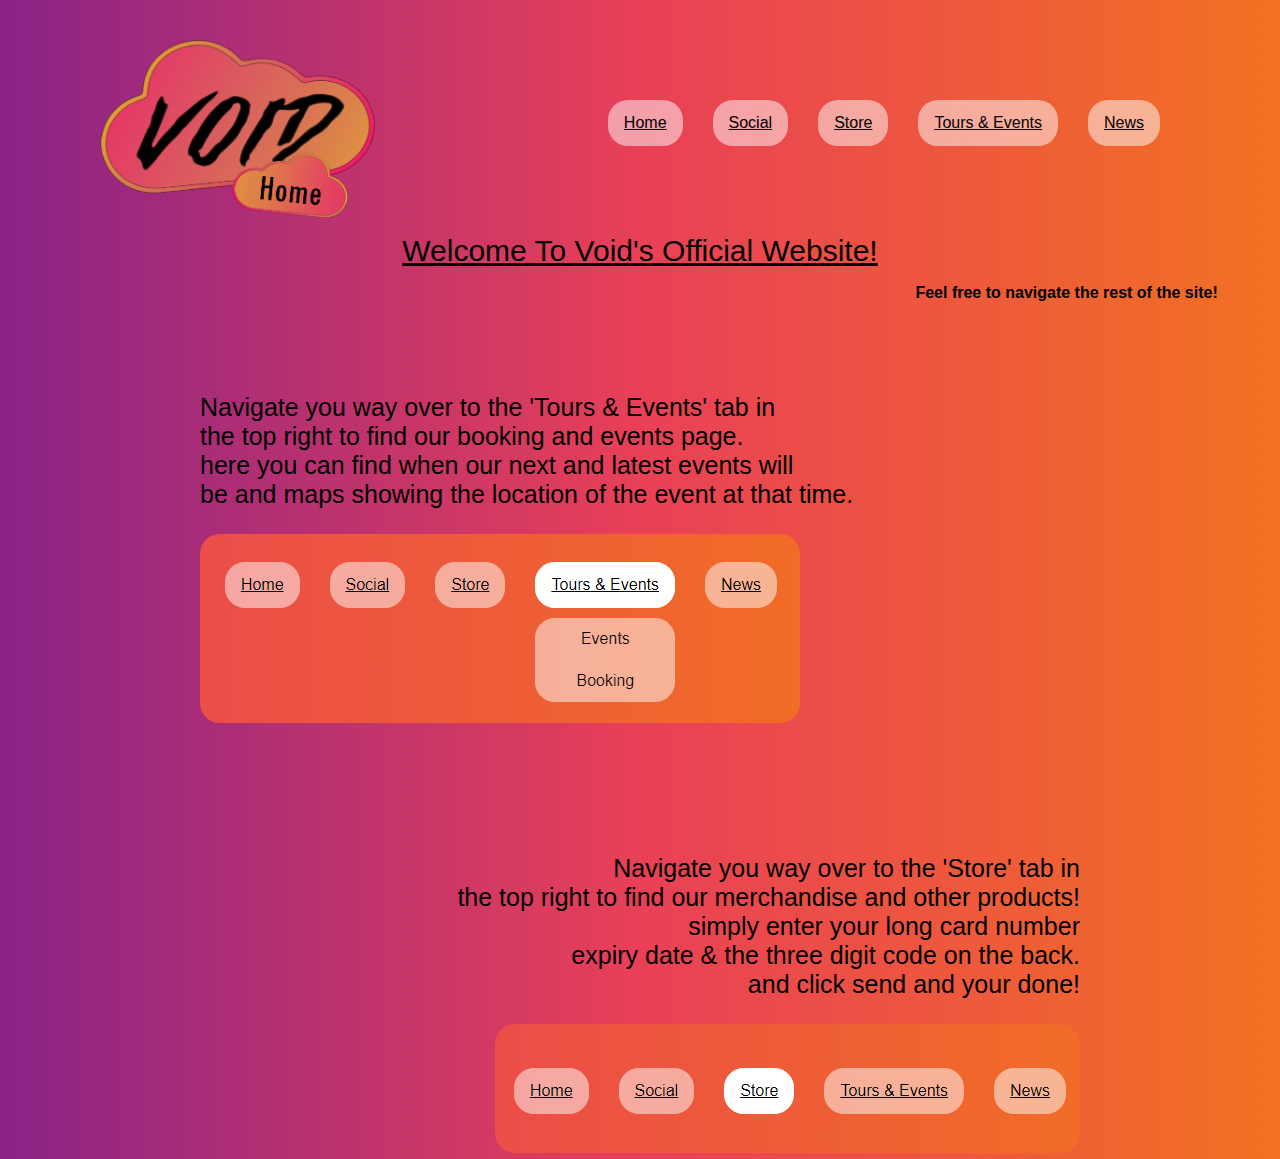
<file: index.html>
<!DOCTYPE html>
<html>
<body>
<head>
<link rel="stylesheet" href="css/style1.css" type="text/css">
<title>
Home - Void
</title>
</head>
<ul>
  <a href="#" class="navbar-left"><img  style="max-width:275px; margin-top: 40px; margin-left: 100px" src="images/void-home.png"></a>
  <li style="margin-top: 100px; margin-right: 120px"><a href="news.html">News</a></li>
  <div class="dropdown">
      <button class="dropbtn">
           <li><a href="#">Tours & Events</a></li>
      <i class="fa fa-caret-down"></i>
      </button>
    <div class="dropdown-content">
      <a href="events.html">Events</a>
      <a href="booking.html">Booking</a>
    </div>
</div>
  <li style="margin-top: 100px; margin-right: 30px"><a href="store.html">Store</a></li>
  <li style="margin-top: 100px; margin-right: 30px"><a href="social.html">Social</a></li>
  <li style="margin-top: 100px; margin-right: 30px"><a href="home.html">Home</a></li>
</ul>
<div class="homeTitle">
<u><header>Welcome To Void's Official Website!</header></u>
</div>

<div class="homeTours">
<p>Navigate you way over to the 'Tours & Events' tab in <br> the top right to find our booking and events page.<br>here you can find when our next and latest events will<br> be and maps showing the location of the event at that time.<br></p>
<img style="border-radius: 20px" src="images/tours&events.png">
</div>
<div class="homeStore">
<p>Navigate you way over to the 'Store' tab in <br> the top right to find our merchandise and other products!<br>simply enter your long card number<br>expiry date & the three digit code on the back.<br>and click send and your done!</p>
<img style="border-radius: 20px" src="images/store.png">
</div>

<center><b>
<p>Feel free to navigate the rest of the site!</p>
</center></b>







</body>
</html>
</file>
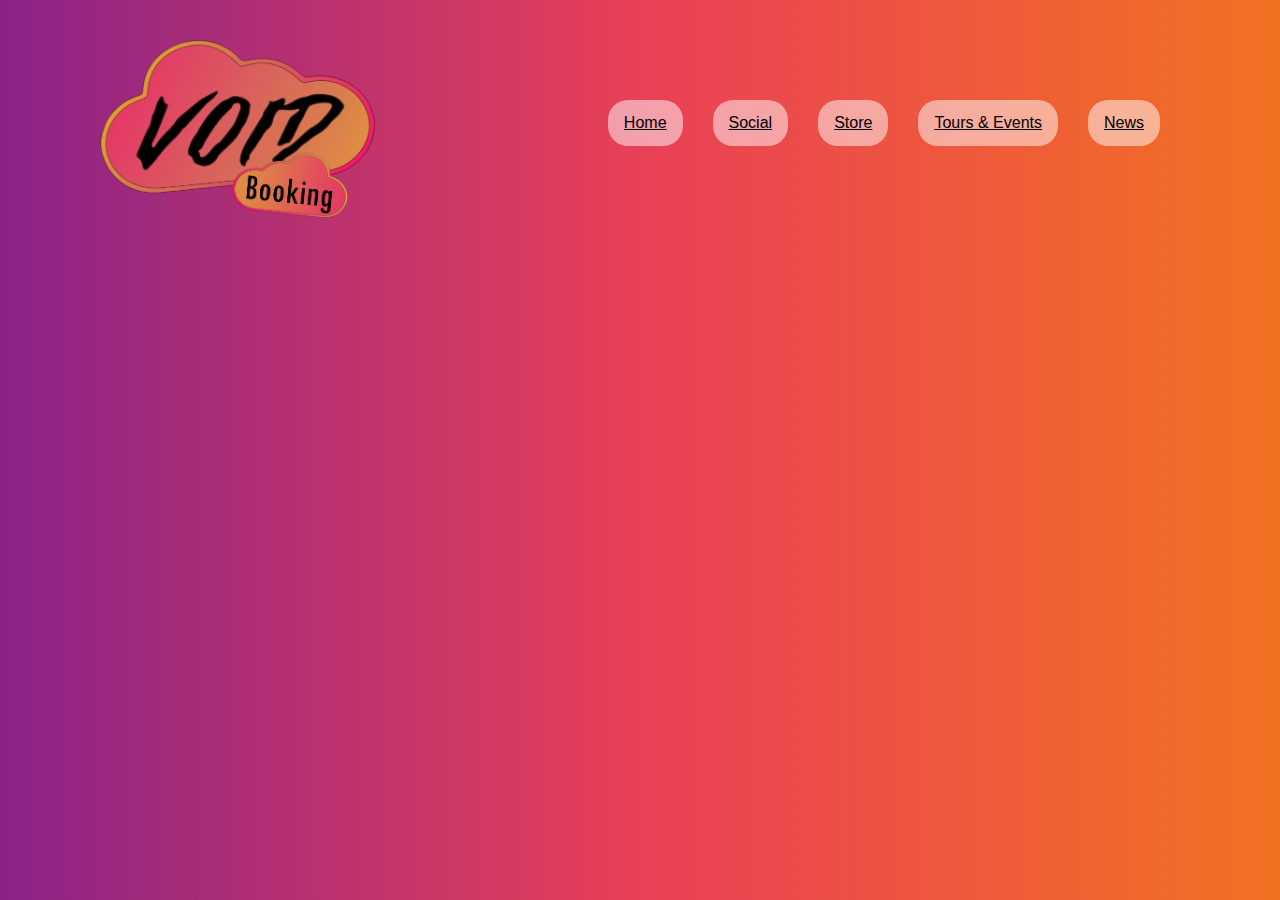
<file: booking.html>
<!DOCTYPE html>
<html>
<body>
<head>
<link rel="stylesheet" href="css/style1.css" type="text/css">
<title>
Booking - Void
</title>
</head>

<ul>
  <a href="#" class="navbar-left"><img  style="max-width:275px; margin-top: 40px; margin-left: 100px" src="images/void-booking.png"></a>
  <li style="margin-top: 100px; margin-right: 120px"><a href="news.html">News</a></li>
  <div class="dropdown">
      <button class="dropbtn">
           <li><a href="#">Tours & Events</a></li>
      <i class="fa fa-caret-down"></i>
      </button>
    <div class="dropdown-content">
      <a href="events.html">Events</a>
      <a href="booking.html">Booking</a>
    </div>
</div>
  <li style="margin-top: 100px; margin-right: 30px"><a href="store.html">Store</a></li>
  <li style="margin-top: 100px; margin-right: 30px"><a href="social.html">Social</a></li>
  <li style="margin-top: 100px; margin-right: 30px"><a href="home.html">Home</a></li>
</ul>

<center>
<iframe src="https://docs.google.com/forms/d/e/1FAIpQLSf2UxMw5Pu8Mz5v7st7gy8rR8D9ZXs4CvudVGjnMF3Y4zkidQ/viewform" width="1000" height="650" frameborder="0" marginheight="0" marginwidth="0" overflow="hidden">Loading...</iframe>
</center>










</body>
</html>
</file>
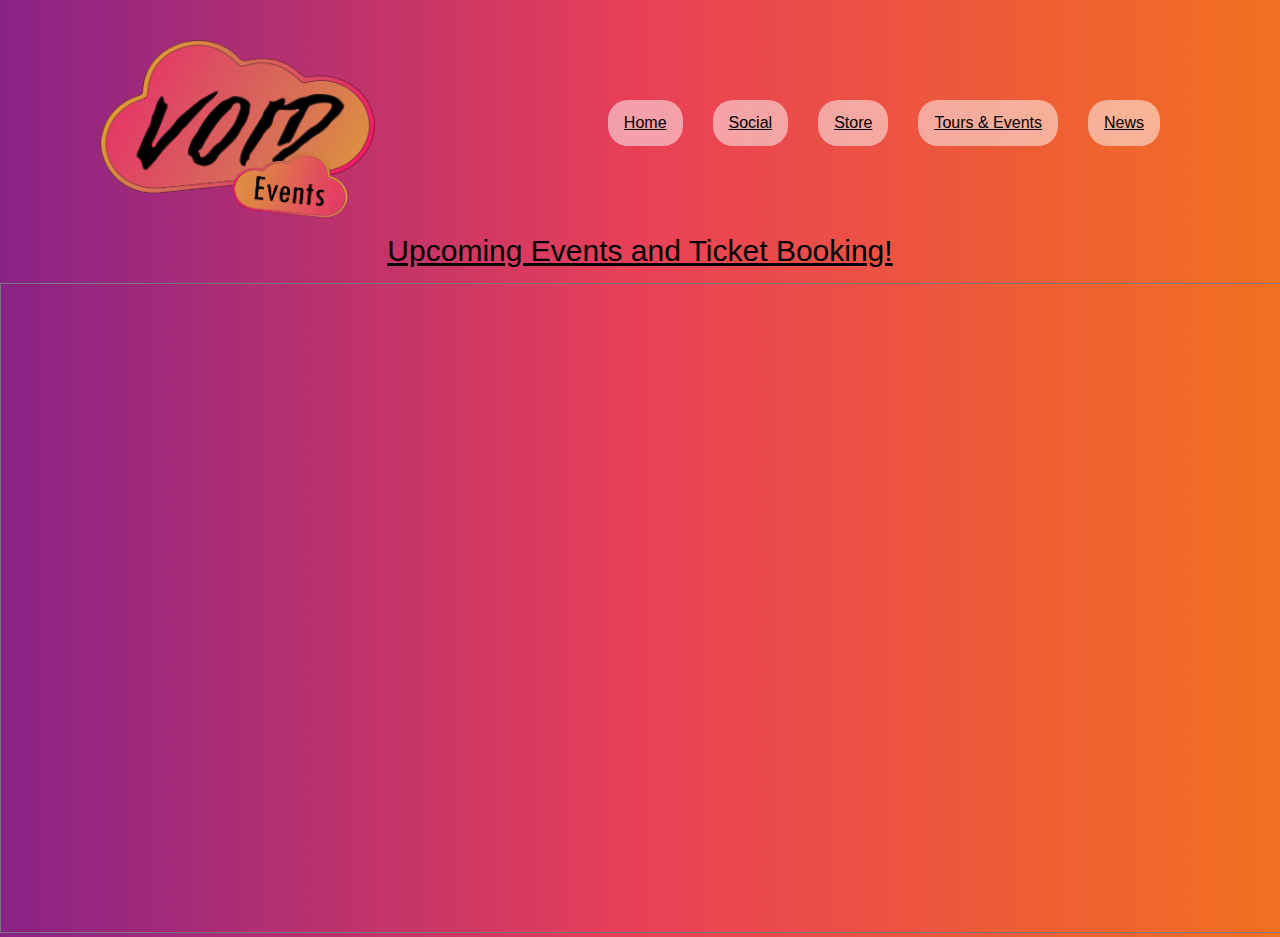
<file: events.html>
<!DOCTYPE html>
<html>
<body>
<head>
<link rel="stylesheet" href="css/style1.css" type="text/css">
<title>
Calendar & Booking - Void
</title>
</head>

<ul>
  <a href="#" class="navbar-left"><img  style="max-width:275px; margin-top: 40px; margin-left: 100px" src="images/void-events.png"></a>
  <li style="margin-top: 100px; margin-right: 120px"><a href="news.html">News</a></li>
  <div class="dropdown">
      <button class="dropbtn">
           <li><a href="#">Tours & Events</a></li>
      <i class="fa fa-caret-down"></i>
      </button>
    <div class="dropdown-content">
      <a href="events.html">Events</a>
      <a href="booking.html">Booking</a>
    </div>
</div>
  <li style="margin-top: 100px; margin-right: 30px"><a href="store.html">Store</a></li>
  <li style="margin-top: 100px; margin-right: 30px"><a href="social.html">Social</a></li>
  <li style="margin-top: 100px; margin-right: 30px"><a href="home.html">Home</a></li>
</ul>

<div class="homeTitle">
<u><header>Upcoming Events and Ticket Booking!</header></u>
</div>

<div class="calendar">
<center>
<iframe src="https://calendar.google.com/calendar/embed?title=Void%20Calendar&amp;showTitle=0&amp;showDate=0&amp;showPrint=0&amp;showTabs=0&amp;showCalendars=0&amp;showTz=0&amp;height=600&amp;wkst=2&amp;bgcolor=%23ffffff&amp;src=tschs.net_5ab7le183icl3jjrc7vejj22do%40group.calendar.google.com&amp;color=%23865A5A&amp;ctz=Europe%2FLondon" 
style="border:solid 1px #777" width="1700" height="650" frameborder="0" scrolling="no">
</iframe>
</center>
</div>

<!--
<div class="homeTitle" style="margin-top: 15px margin-bottom: 15px;">
<u><header>Where our events will be held!</header></u>
</div>

<center><iframe style="margin-top: 15px;" src="https://www.google.com/maps/embed?pb=!1m18!1m12!1m3!1d2556.361098037564!2d0.002837535459087442!3d51.502455584581156!2m3!1f0!2f0!3f0!3m2!1i1024!2i768!4f13.1!3m3!1m2!1s0x47d8a81c5507b387%3A0x981ded0cf3b9dadf!2sThe+O2!5e0!3m2!1sen!2suk!4v1551798447974" width="1700" height="650" frameborder="0" style="border:0" allowfullscreen></iframe></center>
-->






</body>
</html>
</file>
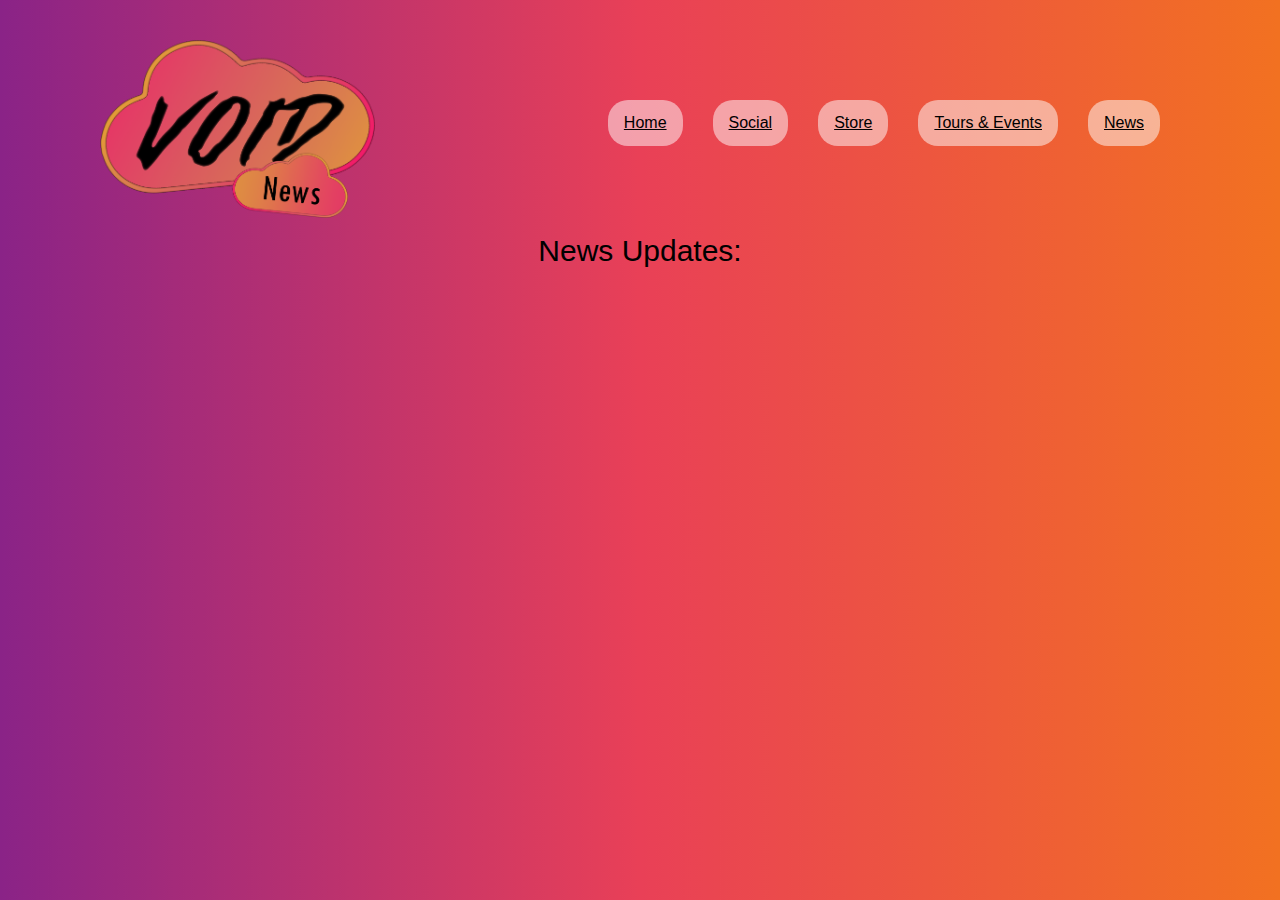
<file: news.html>
<!DOCTYPE html>
<html>
<body>
<head>
<link rel="stylesheet" href="css/style1.css" type="text/css">
<title>
News - Void
</title>
</head>

<ul>
  <a href="#" class="navbar-left"><img  style="max-width:275px; margin-top: 40px; margin-left: 100px" src="images/void-news.png"></a>
  <li style="margin-top: 100px; margin-right: 120px"><a href="news.html">News</a></li>
  <div class="dropdown">
      <button class="dropbtn">
           <li><a href="#">Tours & Events</a></li>
      <i class="fa fa-caret-down"></i>
      </button>
    <div class="dropdown-content">
      <a href="events.html">Events</a>
      <a href="booking.html">Booking</a>
    </div>
</div>
  <li style="margin-top: 100px; margin-right: 30px"><a href="store.html">Store</a></li>
  <li style="margin-top: 100px; margin-right: 30px"><a href="social.html">Social</a></li>
  <li style="margin-top: 100px; margin-right: 30px"><a href="home.html">Home</a></li>
</ul>

<div class="homeTitle">
<header>News Updates:</header>
</div>












</body>
</html>
</file>
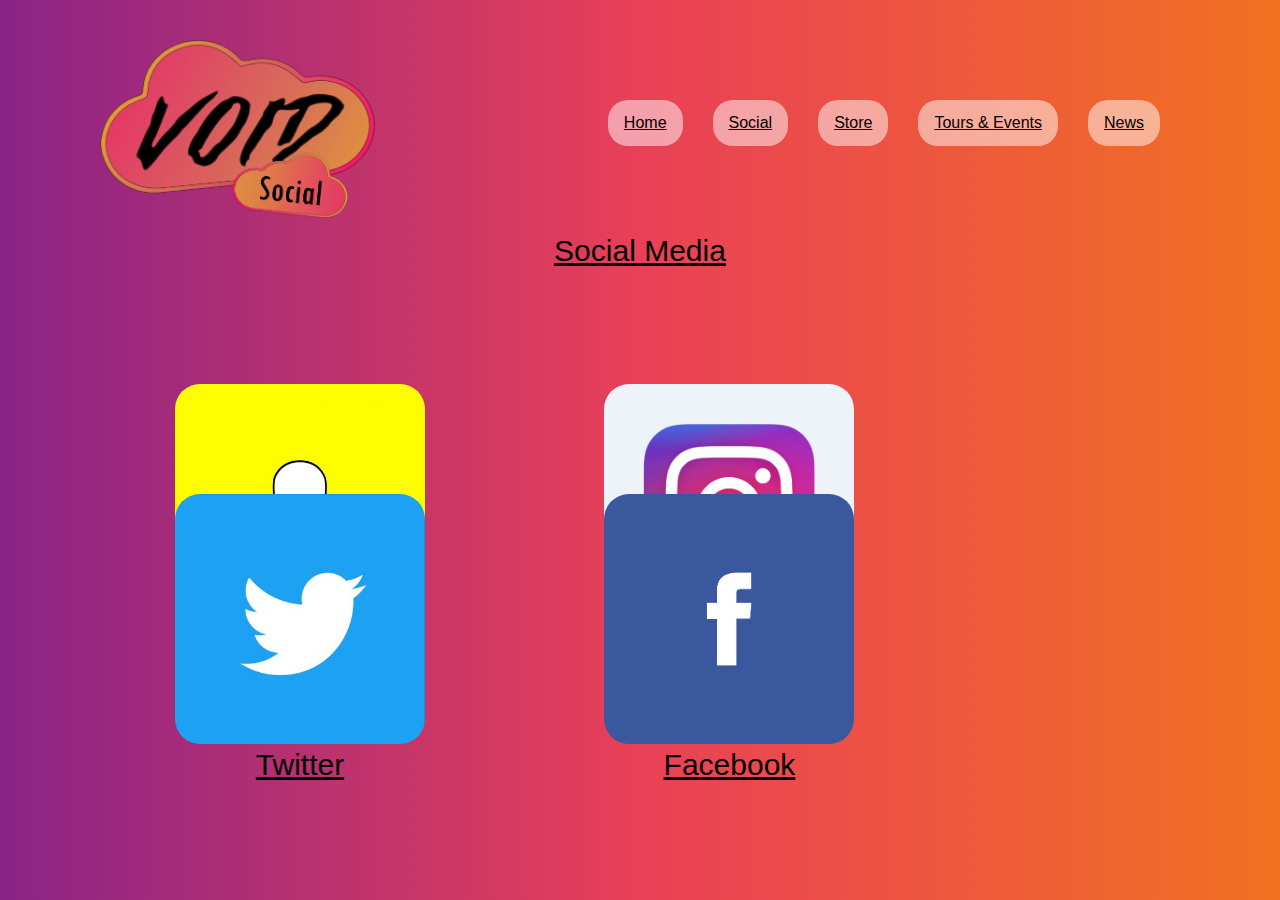
<file: social.html>
<!DOCTYPE html>
<html>
<body>
<head>
<link rel="stylesheet" href="css/style1.css" type="text/css">
<title>
Social - Void
</title>
</head>

<ul>
  <a href="#" class="navbar-left"><img  style="max-width:275px; margin-top: 40px; margin-left: 100px" src="images/void-social.png"></a>
  <li style="margin-top: 100px; margin-right: 120px"><a href="news.html">News</a></li>
  <div class="dropdown">
      <button class="dropbtn">
           <li><a href="#">Tours & Events</a></li>
      <i class="fa fa-caret-down"></i>
      </button>
    <div class="dropdown-content">
      <a href="events.html">Events</a>
      <a href="booking.html">Booking</a>
    </div>
</div>
  <li style="margin-top: 100px; margin-right: 30px"><a href="store.html">Store</a></li>
  <li style="margin-top: 100px; margin-right: 30px"><a href="social.html">Social</a></li>
  <li style="margin-top: 100px; margin-right: 30px"><a href="home.html">Home</a></li>
</ul>

<div class="homeTitle">
<u><header>Social Media</header></u>
</div>
<br>
<br>
<div class="icons">

<div class="column">
<a href="https://snapchat.com" target="_blank"><img src="images/snapchat.jpg" height="250" width="250" style="border-radius: 10%"></img></a>
    <u><span class="caption">Snapchat</span></u>
</div>
<div class="column">
<a href="https://instagram.com" target="_blank"><img src="images/instagram.png" height="250" width="250" style="border-radius: 10%"></img></a>
    <u><span class="caption">Instagram</span></u>
</div>
<div class="column">
<a href="https://twitter.com" target="_blank"><img src="images/twitter.jpg" height="250" width="250" style="border-radius: 10%"></img></a>
    <u><span class="caption">Twitter</span></u>
</div>
<div class="column">
<a href="https://facebook.com" target="_blank"><img src="images/facebook.jpg" height="250" width="250" style="border-radius: 10%"></img></a>
    <u><span class="caption">Facebook</span></u>
</div>

</div>









</body>
</html>
</file>
<file: css/style1.css>
html,body {
	height: 100%;
	width: 100%
}

body {
    margin:auto;
    background-size: 100%;
    position:relative;
    font-family: sans-serif;
    background-image: url("../images/background.jpg");
    background-repeat: repeat;

}

ul {
    list-style-type: none;
    margin: 0;
    padding: 0;
    overflow: hidden;
    font-color: black;
    text-decoration: none;
}

li {
    background-color: rgba(255,255,255,.5);
    border-radius: 20px;
    float: right;
}

li a {
    display: block;
    color: black;
    text-align: center;
    padding: 14px 16px;
}

li a:hover:not(.active) {
    border-radius: 20px;
    background-color: #FFFFFF;
    transition: 1s;
}

.btn:hover {
    opacity: 1
}

.active {
    background-color: #0da4c6;
}

.dropdown {
  margin-top: 90px;
  margin-right: 30px;
  float: right;
  overflow: hidden;
}

.dropdown .dropbtn {
  font-size: 16px;  
  border: none;
  outline: none;
  color: white;
  padding: 10px 0px;
  background-color: inherit;
  margin: 0;
}

.dropdown-content {
  display: none;
  border-radius: 20px;
  position: fixed;
  background-color: rgba(255,255,255,.5);
  min-width: 140px;
  drop-shadow: 0px 8px 16px 0px rgba(0,0,0,0.2);
}

.dropdown-content a {
  float: none;
  color: black;
  padding: 12px 16px;
  text-decoration: none;
  display: block;
  text-align: center;
}

.dropdown-content a:hover {
    border-radius: 20px;
    background-color: #FFFFFF;
    transition: 1s;
}

.dropdown:hover .dropdown-content {
  display: block;
}

.zoom {
  padding: 50px;
  transition: transform .2s;
  margin: 0 auto;
}

.zoom:hover {
  -ms-transform: scale(1.1); /* IE 9 */
  -webkit-transform: scale(1.1); /* Safari 3-8 */
  transform: scale(1.1); 
}

.homeTitle {
    text-align: center;
    text-decoration:  bold;
    font-size: 30px
}


* {
  box-sizing: border-box;
}

.row::after {
  content: "";
  clear: both;
  display: table;
}

.column {
    vertical-align: top;
    display: inline-block;
    text-align: center;
    align: center;
    display: inline-block;
    margin-top: 80px;
    margin-left: 175px;
    margin-right: 210;
    height: 30px; 
}

.calendar {
    margin-top: 15px;
}

.caption {
    font-size: 30px;
    display: block;
}

.homeTours {
    text-align: left;
    margin-top: 100px;
    margin-left: 200px;
    font-size: 25px;
    float: left;
}

.homeStore {
    text-align: right;
    margin-top: 100px;
    margin-right: 200px;
    margin-bottom: 1000px;
    font-size: 25px;
    float: right;
}

.homeToursImg {
    margin-left: 500px;
}
</file>
